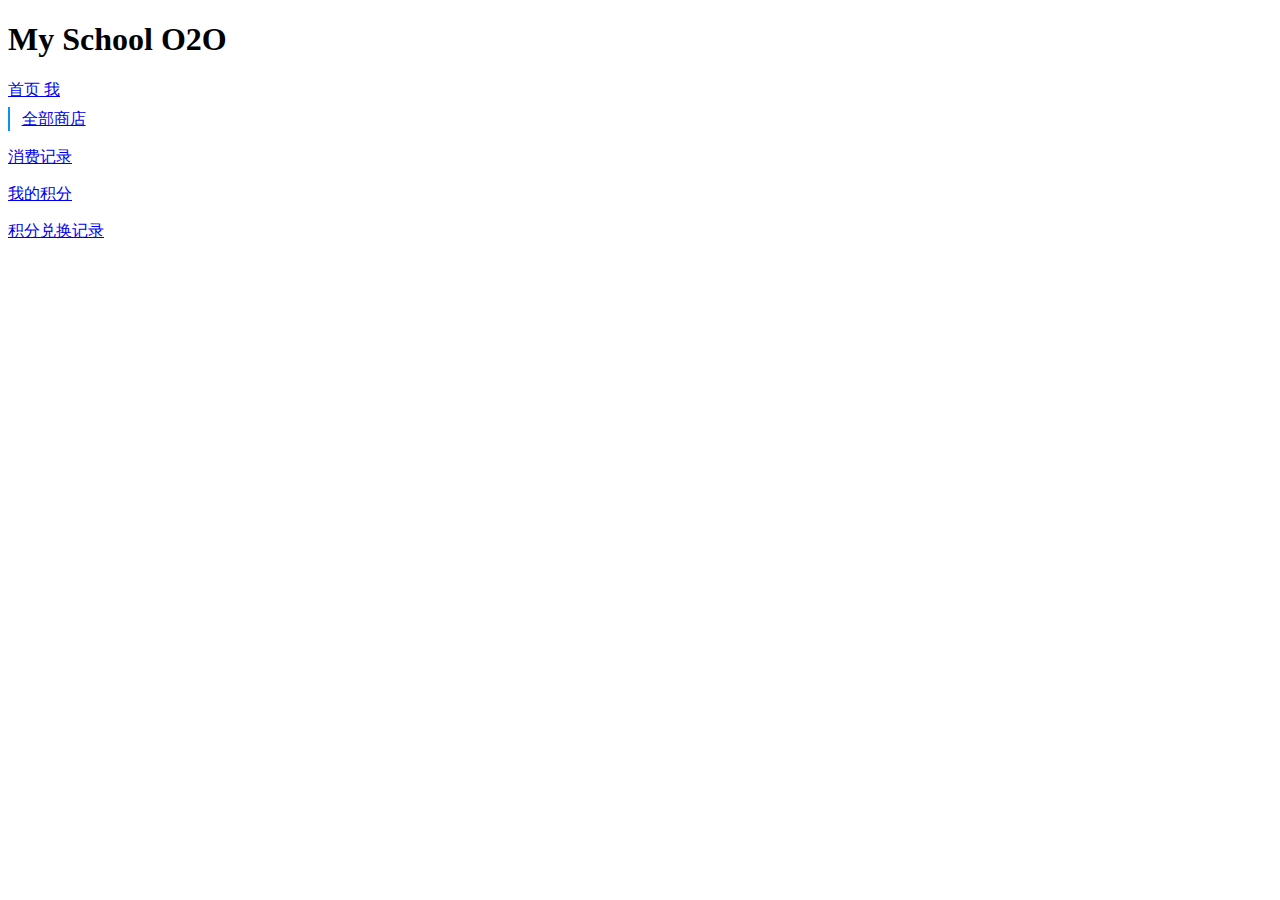
<file: src/main/webapp/WEB-INF/html/frontend/index.html>
<!DOCTYPE html>
<html>
<head>
	<meta charset="utf-8">
	<meta http-equiv="X-UA-Compatible" content="IE=edge">
	<title>我的生活</title>
	<meta name="viewport" content="initial-scale=1, maximum-scale=1">
	<link rel="shortcut icon" href="/favicon.ico">
	<meta name="apple-mobile-web-app-capable" content="yes">
	<meta name="apple-mobile-web-app-status-bar-style" content="black">
	<link rel="stylesheet" href="//g.alicdn.com/msui/sm/0.6.2/css/sm.min.css">
	<link rel="stylesheet" href="//g.alicdn.com/msui/sm/0.6.2/css/sm-extend.min.css">
	<link rel="stylesheet" href="../../../resources/css/frontend/index/index.css">


</head>
<body>
<div class="page-group">
	<div class="page">
		<header class="bar bar-nav">
			<!-- <a class="button button-link button-nav pull-left" href="/demos/card" data-transition='slide-out'>
                  <span class="icon icon-left"></span>
                  返回
              </a> -->
			<h1 class="title">My School O2O</h1>
		</header>
		<nav class="bar bar-tab">
			<a class="tab-item active" href="#"> <span
					class="icon icon-home"></span> <span class="tab-label">首页</span>
			</a> <a class="tab-item" href="#" id='me'> <span class="icon icon-me"></span>
			<span class="tab-label">我</span>
		</a>
		</nav>
		<div class="content">
			<!-- 这里是页面内容区 -->
			<div class="swiper-container index-banner" data-space-between='10'>
				<div class="swiper-wrapper">
					<!-- <div class="swiper-slide img-wrap">
                            <img class="banner-img" src="//gqianniu.alicdn.com/bao/uploaded/i4//tfscom/i1/TB1n3rZHFXXXXX9XFXXXXXXXXXX_!!0-item_pic.jpg_320x320q60.jpg" alt="">
                        </div>
                        <div class="swiper-slide img-wrap">
                            <img class="banner-img" src="//gqianniu.alicdn.com/bao/uploaded/i4//tfscom/i4/TB10rkPGVXXXXXGapXXXXXXXXXX_!!0-item_pic.jpg_320x320q60.jpg" alt="">
                        </div>
                        <div class="swiper-slide img-wrap">
                            <img class="banner-img" src="//gqianniu.alicdn.com/bao/uploaded/i4//tfscom/i1/TB1kQI3HpXXXXbSXFXXXXXXXXXX_!!0-item_pic.jpg_320x320q60.jpg" alt="">
                        </div> -->
				</div>
				<div class="swiper-pagination"></div>
			</div>
			<div class='total-shop-button'>
				<a href="/frontend/shoplist" external>全部商店</a>
			</div>
			<div class="row">
				<!-- <div class="col-50 shop-classify">
                        <div class='word'>
                            <p class='shop-title'>本期推荐</p>
                            <p class='shop-desc'>近期相关活动、新款上市、旅游资讯</p>
                        </div>
                        <div class='shop-classify-img-warp'>
                            <img class='shop-img' src="static/index/display13.png">
                        </div>
                    </div> -->
			</div>
		</div>
	</div>
	<!--侧边栏  -->
	<div class="panel-overlay"></div>
	<div class="panel panel-right panel-reveal" id="panel-left-demo">
		<div class="content-block">
			<p>
				<a href="/frontend/myrecord" class="close-panel">消费记录</a>
			</p>
			<p>
				<a href="/frontend/mypoint" class="close-panel">我的积分</a>
			</p>
			<p>
				<a href="/frontend/pointrecord" class="close-panel">积分兑换记录</a>
			</p>
			<!-- Click on link with "close-panel" class will close panel -->
		</div>
	</div>
</div>


<script type='text/javascript' src='//g.alicdn.com/sj/lib/zepto/zepto.min.js' charset='utf-8'></script>
<script type='text/javascript' src='//g.alicdn.com/msui/sm/0.6.2/js/sm.min.js' charset='utf-8'></script>
<script type='text/javascript' src='//g.alicdn.com/msui/sm/0.6.2/js/sm-extend.min.js' charset='utf-8'></script>
<script src="../../../resources/js/frontend/index.js"></script>



</body>
</html>
</file>
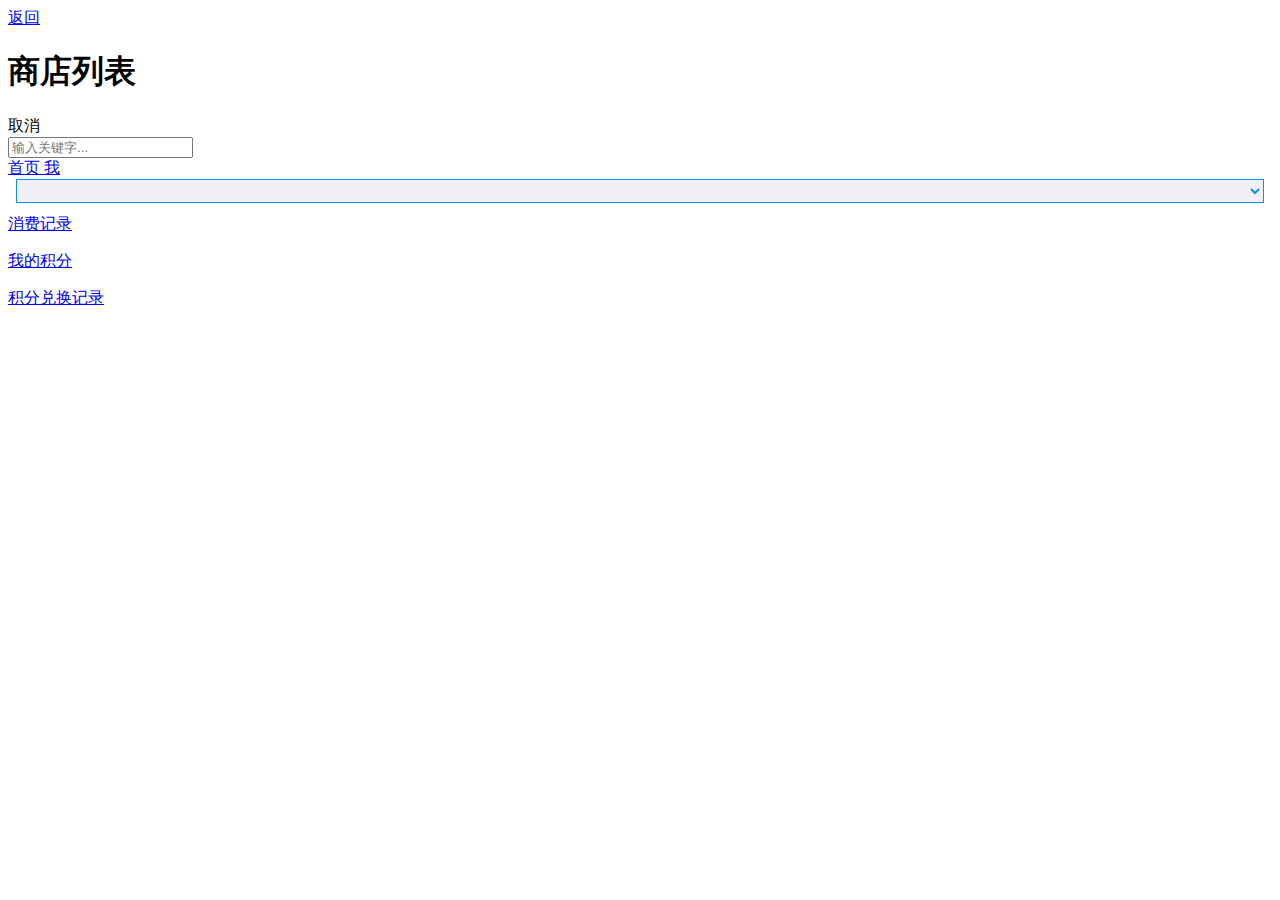
<file: src/main/webapp/WEB-INF/html/frontend/shoplist.html>
<!DOCTYPE html>
<html>
<head>
<meta charset="utf-8">
<meta http-equiv="X-UA-Compatible" content="IE=edge">
<title>商店列表</title>
<meta name="viewport" content="initial-scale=1, maximum-scale=1">
<meta name="apple-mobile-web-app-capable" content="yes">
<meta name="apple-mobile-web-app-status-bar-style" content="black">
<link rel="stylesheet"
	href="//g.alicdn.com/msui/sm/0.6.2/css/sm.min.css">
<link rel="stylesheet"
	href="//g.alicdn.com/msui/sm/0.6.2/css/sm-extend.min.css">
	<link rel="stylesheet" href="../../../resources/css/frontend/shoplist/shoplist.css">
	<script type='text/javascript' src="../../../resources/js/common/common.js" charset='utf-8'></script>


</head>
<body>
	<div class="page-group">
		<div class="page">
			<header class="bar bar-nav">
				<a class="button button-link button-nav pull-left" external
					href="index" data-transition='slide-out'> <span
					class="icon icon-left"></span> 返回
				</a>
				<h1 class="title">商店列表</h1>
			</header>
			<div class="bar bar-header-secondary">
				<div class="searchbar">
					<a class="searchbar-cancel">取消</a>
					<div class="search-input">
						<label class="icon icon-search" for="search"></label> <input
							type="search" id='search' placeholder='输入关键字...' />
					</div>
				</div>
			</div>
			<nav class="bar bar-tab">
				<a class="tab-item" href="/frontend/index" external> <span
					class="icon icon-home"></span> <span class="tab-label">首页</span>
				</a> <a class="tab-item" href="#" id="me"> <span
					class="icon icon-me"></span> <span class="tab-label">我</span>
				</a>
			</nav>
			<div class="content infinite-scroll infinite-scroll-bottom"
				data-distance="100">
				<!-- 这里是页面内容区 -->
				<div class="shoplist-button-div" id="shoplist-search-div">
					<!-- <a href="#" class="button">所有货物</a>
                        <a href="#" class="button">吃的</a>
                        <a href="#" class="button">喝的</a>
                        <a href="#" class="button">Usual Button 1</a>
                        <a href="#" class="button">Usual Button 1</a>
                        <a href="#" class="button">Usual Button 1</a> -->
				</div>
				<div class="select-wrap">
					<select class="select" id="area-search"></select>
				</div>
				<div class="list-div shop-list">
					<!-- <div class="card">
                            <div class="card-header">传统火锅店</div>
                            <div class="card-content">
                                <div class="list-block media-list">
                                    <ul>
                                        <li class="item-content">
                                            <div class="item-media">
                                                <img src="http://gqianniu.alicdn.com/bao/uploaded/i4//tfscom/i3/TB10LfcHFXXXXXKXpXXXXXXXXXX_!!0-item_pic.jpg_250x250q60.jpg" width="44">
                                            </div>
                                            <div class="item-inner">
                                                <div class="item-subtitle"></div>
                                            </div>
                                        </li>
                                    </ul>
                                </div>
                            </div>
                            <div class="card-footer">
                                <span>2015/01/15</span>
                                <span>5 评论</span>
                            </div>
                        </div> -->
				</div>
				<div class="infinite-scroll-preloader">
					<div class="preloader"></div>
				</div>
			</div>
		</div>
	</div>
	<!--侧边栏  -->
	<div class="panel-overlay"></div>
	<div class="panel panel-right panel-reveal" id="panel-left-demo">
		<div class="content-block">
			<p>
				<a href="/myo2o/frontend/myrecord" class="close-panel">消费记录</a>
			</p>
			<p>
				<a href="/myo2o/frontend/mypoint" class="close-panel">我的积分</a>
			</p>
			<p>
				<a href="/myo2o/frontend/pointrecord" class="close-panel">积分兑换记录</a>
			</p>
			<!-- Click on link with "close-panel" class will close panel -->
		</div>
	</div>

	<script type='text/javascript'
		src='//g.alicdn.com/sj/lib/zepto/zepto.min.js' charset='utf-8'></script>
	<script type='text/javascript'
		src='//g.alicdn.com/msui/sm/0.6.2/js/sm.min.js' charset='utf-8'></script>
	<script type='text/javascript'
		src='//g.alicdn.com/msui/sm/0.6.2/js/sm-extend.min.js' charset='utf-8'></script>

	<script src="../../../resources/js/frontend/shoplist.js"></script>



</body>
</html>
</file>
<file: src/main/webapp/resources/css/frontend/index/index.css>
.index-banner {
    height: 35%;
    padding-bottom: 0.4rem;
}
.img-wrap {
    overflow: hidden;
}
.banner-img {
    width: 100%;
    height: 100%;
}
.total-shop-button {
    height: 1.5rem;
    line-height: 1.5rem;
    padding-left: 0.85rem;
    margin-bottom: 0.4rem;
    position: relative;
    cursor: pointer;
}
.total-shop-button:before {
    content: '';
    display: inline-block;
    position: absolute;
    left: 0;
    width: 0.15rem;
    height: 1.5rem;
    background-color: #0894ec;
}
.shop-classify {
    height: 3.3rem;
    padding: 0.2rem;
    cursor: pointer;
}
.shop-classify > .word {
    width: 65%;
    height: 100%;
    overflow: hidden;
    float: left;
}
.shop-classify > .word > p {
    margin: 0;
}
.shop-classify > .word > .shop-title {
    margin: 0;
    font-size: 0.8rem;
}
.shop-classify > .word > .shop-desc {
    margin: 0;
    font-size: 0.4rem;
}
 .shop-classify > .shop-img {
     width: 2.4rem;
     height: 2.4rem;
     margin-left: 0.2rem;
    display: inline-block;
 }
.shop-classify > .shop-classify-img-warp {
    width: 30%;
    height: 100%;
    margin-left: 0.2rem;
    display: inline-block;
}
.shop-classify > .shop-classify-img-warp > .shop-img {
    width: 100%;
    height: 100%;
}
</file>
<file: src/main/webapp/resources/css/frontend/shoplist/shoplist.css>
.infinite-scroll-preloader {
    margin-top: -5px;
}
.shoplist-button-div {
    margin: 0 .3rem;
}
.shoplist-button-div > .button {
    width: 30%;
    height: 1.5rem;
    line-height: 1.5rem;
    display: inline-block;
    margin: 1%;
    overflow: hidden;
}
.select-wrap {
    margin: 0 .5rem;
}
.select {
    border: 1px solid #0894ec;
    color: #0894ec;
    background-color: #efeff4;
    width: 100%;
    height: 1.5rem;
    font-size: .7rem;
}
</file>
